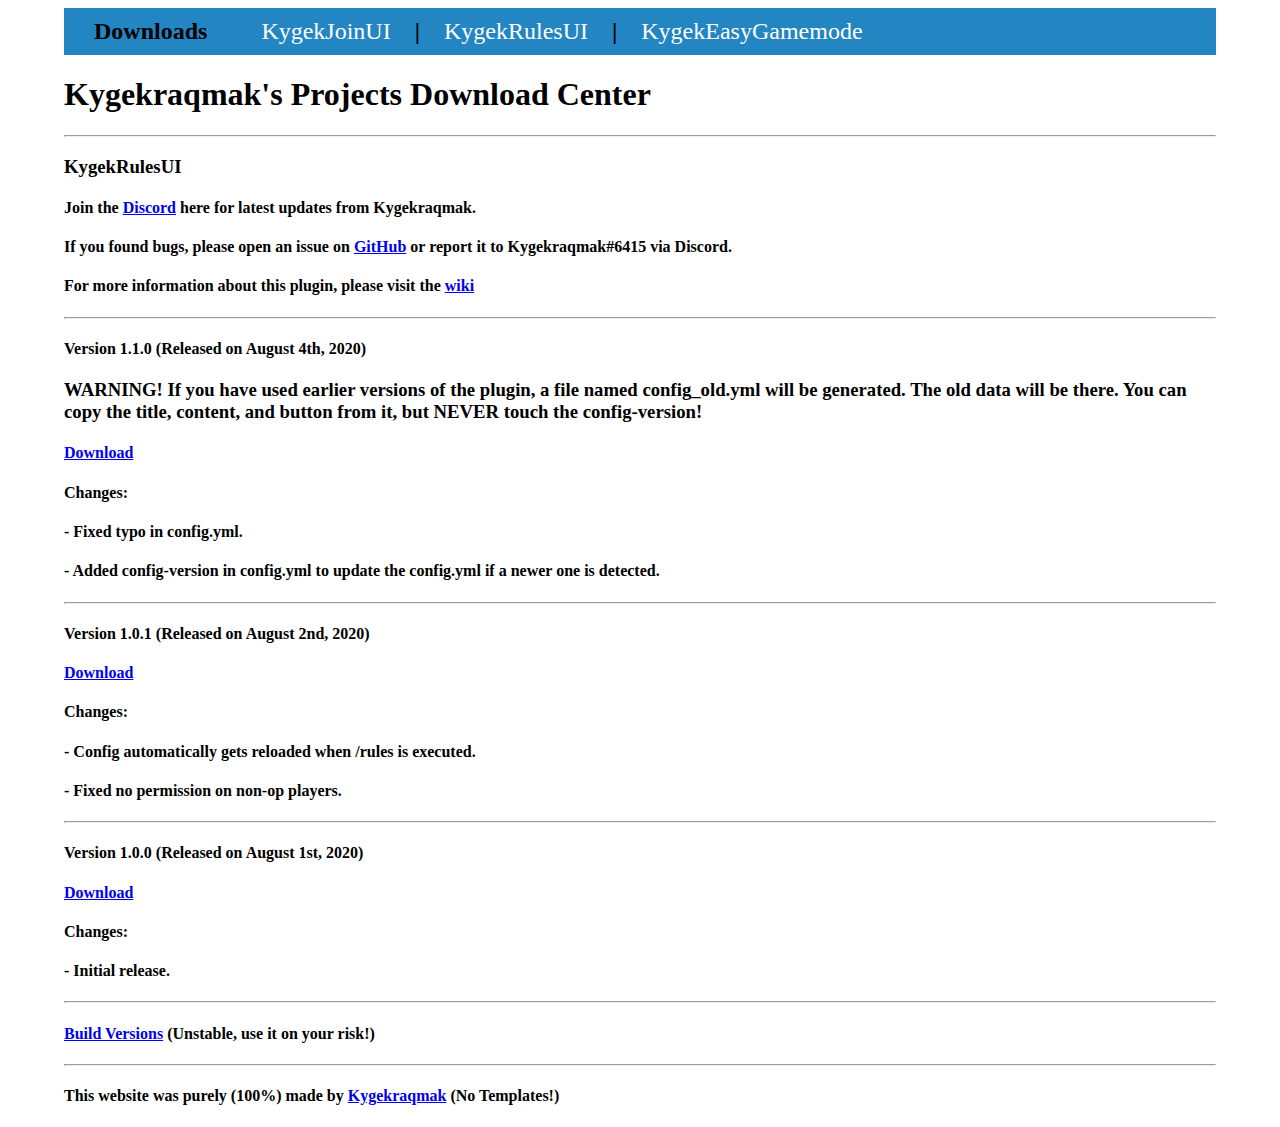
<file: kygekrulesui.html>
<!DOCTYPE html>
<!--     _    __                  _                                     _     -->
<!--    | |  / /                 | |                                   | |    -->
<!--    | | / /                  | |                                   | |    -->
<!--    | |/ / _   _  ____   ____| | ______ ____   _____ ______   ____ | | __ -->
<!--    | |\ \| | | |/ __ \ / __ \ |/ /  __/ __ \ / __  | _  _ \ / __ \| |/ / -->
<!--    | | \ \ \_| | <__> |  ___/   <| / | <__> | <__| | |\ |\ | <__> |   <  -->
<!-- By |_|  \_\__  |\___  |\____|_|\_\_|  \____^_\___  |_||_||_|\____^_\|\_\ -->
<!--              | |    | |                          | |                     -->
<!--           ___/ | ___/ |                          | |                     -->
<!--          |____/ |____/                           |_|                     -->
<!--                                                                          -->
<html lang="en" dir="ltr">
  <head>
    <meta charset="utf-8">
    <title>KygekRulesUI - Downloads</title>
    <link rel="stylesheet" href="./css/main.css">
  </head>
  <body class="body">
    <div class="topbar">
      <a class="title" href="./index.html">Downloads</a>
      <a class="blank"></a>
      <a class="menu" href="./kygekjoinui.html">KygekJoinUI</a>
      <a class="line">|</a>
      <a class="menu" href="./kygekrulesui.html">KygekRulesUI</a>
      <a class="line">|</a>
      <a class="menu" href="./kygekeasygamemode.html">KygekEasyGamemode</a>
    </div>
    <h1>Kygekraqmak's Projects Download Center</h1>
    <hr />
    <h3>KygekRulesUI</h3>
    <h4>Join the <a href="https://discord.gg/CXtqUZv">Discord</a> here for latest updates from Kygekraqmak.</h4>
    <h4>If you found bugs, please open an issue on <a href="https://github.com/Kygekraqmak/KygekRulesUI/issues">GitHub</a> or report it to Kygekraqmak#6415 via Discord.</h4>
    <h4>For more information about this plugin, please visit the <a href="https://github.com/Kygekraqmak/KygekRulesUI/wiki">wiki</a></h4>
    <hr />
    <h4>Version 1.1.0 (Released on August 4th, 2020)</h4>
    <h3>WARNING! If you have used earlier versions of the plugin, a file named config_old.yml will be generated. The old data will be there. You can copy the title, content, and button from it, but NEVER touch the config-version!</h3>
    <h4><a href="./kygekrulesui/KygekRulesUI_v1.1.0.phar">Download</a></h4>
    <h4>Changes:</h4>
    <h4>- Fixed typo in config.yml.</h4>
    <h4>- Added config-version in config.yml to update the config.yml if a newer one is detected.</h4>
    <hr />
    <h4>Version 1.0.1 (Released on August 2nd, 2020)</h4>
    <h4><a href="./kygekrulesui/KygekRulesUI_v1.0.1.phar">Download</a></h4>
    <h4>Changes:</h4>
    <h4>- Config automatically gets reloaded when /rules is executed.</h4>
    <h4>- Fixed no permission on non-op players.</h4>
    <hr />
    <h4>Version 1.0.0 (Released on August 1st, 2020)</h4>
    <h4><a href="./kygekrulesui/KygekRulesUI_v1.0.0.phar">Download</a></h4>
    <h4>Changes:</h4>
    <h4>- Initial release.</h4>
    <hr />
    <h4><a href="https://poggit.pmmp.io/ci/Kygekraqmak/KygekRulesUI">Build Versions</a> (Unstable, use it on your risk!)</h4>
    <hr />
    <h4>This website was purely (100%) made by <a href="https://github.com/Kygekraqmak">Kygekraqmak</a> (No Templates!)</h4>
  </body>
</html>
</file>
<file: css/main.css>
/*     _    __                  _                                     _     */
/*    | |  / /                 | |                                   | |    */
/*    | | / /                  | |                                   | |    */
/*    | |/ / _   _  ____   ____| | ______ ____   _____ ______   ____ | | __ */
/*    | |\ \| | | |/ __ \ / __ \ |/ /  __/ __ \ / __  | _  _ \ / __ \| |/ / */
/*    | | \ \ \_| | <__> |  ___/   <| / | <__> | <__| | |\ |\ | <__> |   <  */
/* By |_|  \_\__  |\___  |\____|_|\_\_|  \____^_\___  |_||_||_|\____^_\|\_\ */
/*              | |    | |                          | |                     */
/*           ___/ | ___/ |                          | |                     */
/*          |____/ |____/                           |_|                     */
/*                                                                          */

.body {
  font-family: Segoe UI;
  margin-left: 5%;
  margin-right: 5%;
}

.topbar {
  padding: 10px 20px;
  background-color: #2385c2;
}

.title {
  font-family: Segoe UI;
  font-size: 24px;
  font-weight: bolder;
  color: black;
  padding: 10px;
  text-decoration: none;
}

.blank {
  padding: 10px 10px;
}

.line {
  font-family: Segoe UI;
  font-size: 24px;
  color: black;
  font-weight: bolder;
}

.menu:link, .menu:visited {
  padding: 10px 20px;
  font-family: Segoe UI;
  font-size: 24px;
  color: white;
  text-decoration: none;
}

.menu:hover, .menu:active {
  padding: 10px 20px;
  font-family: Segoe UI;
  font-size: 24px;
  background-color: orange;
  color: lightgray;
}
</file>
